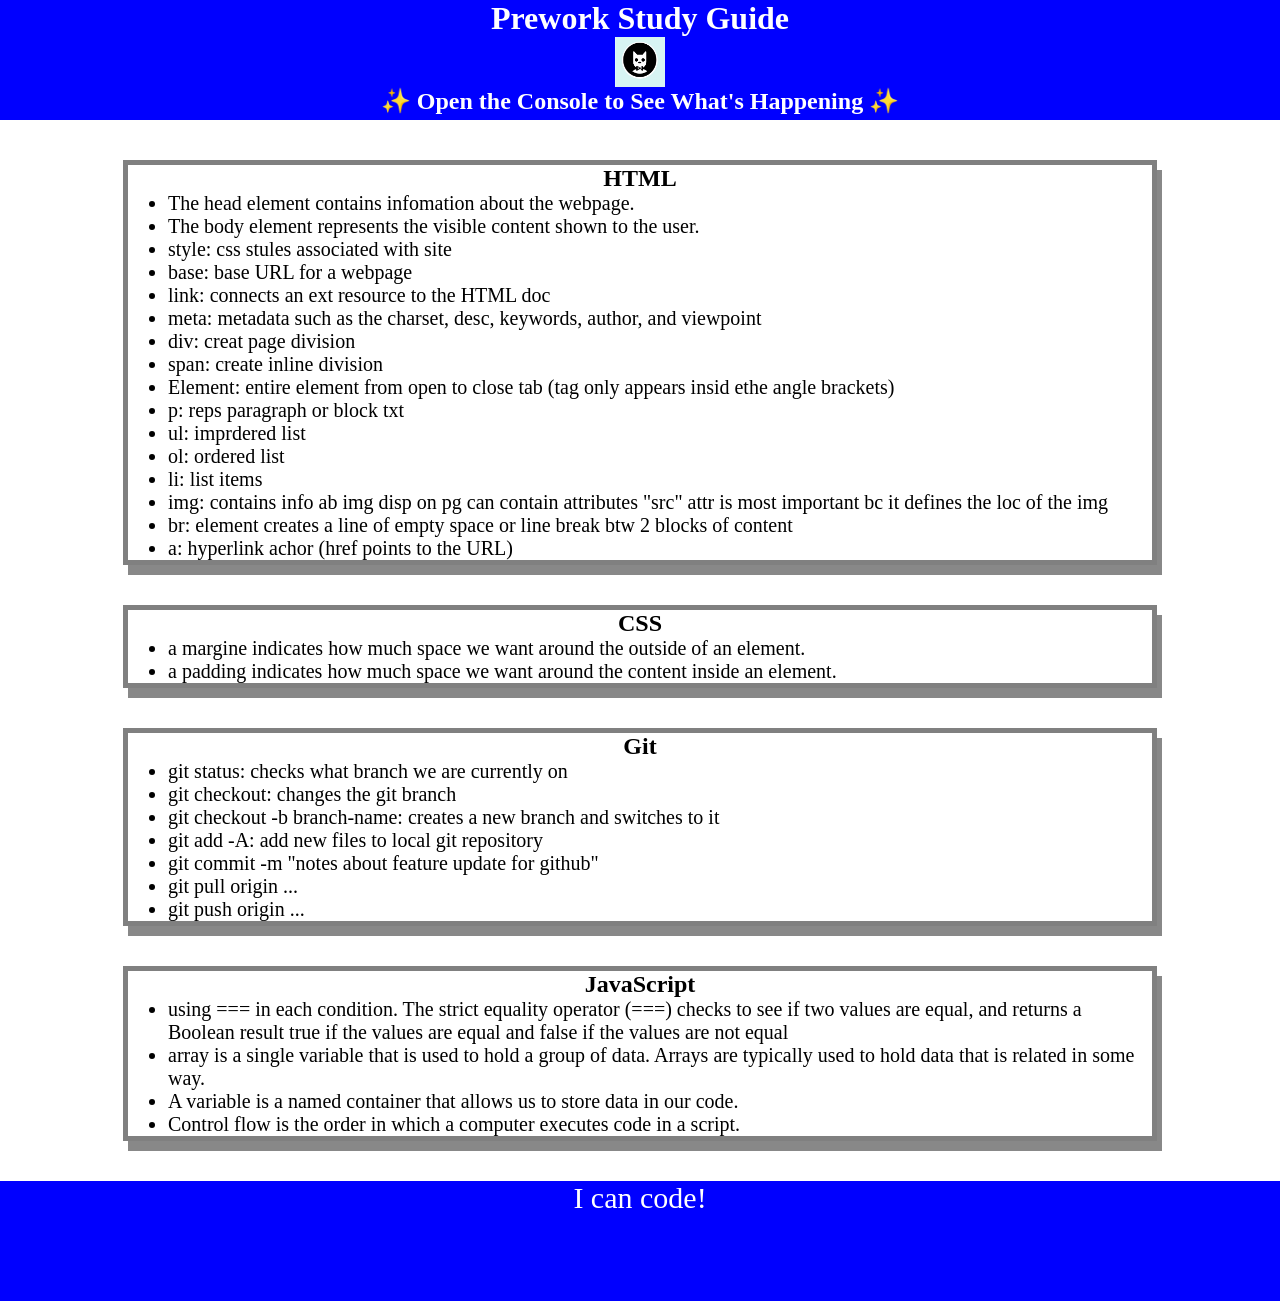
<file: index.html>
<!DOCTYPE html>
<html lang="en">
  <head>
    <meta charset="UTF-8" />
    <meta http-equiv="X-UA-Compatible" content="IE=edge" />
    <meta name="viewport" content="width=device-width, initial-scale=1.0" />
    <link rel="stylesheet" href="./assets/style.css"> 
    <title>Prework Study Guide</title>
  </head>
  <body>
    <header id="top">
      <h1>Prework Study Guide</h1>
      <img src="./assets/bowtie-cat.png"alt="Profile image of cat wearing a bow tie."  />
      <h2>✨ Open the Console to See What's Happening ✨</h2>
    </header>
    <main>
     <section class="card" id="html-section"> 
        <h2>HTML</h2>
        <ul>
            <li> The head element contains infomation about the webpage. </li>
            <li> The body element represents the visible content shown to the user.</li>
            <li>style: css stules associated with site</li>
            <li> base: base URL for a webpage</li>
            <li> link: connects an ext resource to the HTML doc </li>
            <li> meta: metadata such as the charset, desc, keywords, author, and viewpoint</li>
            <li> div: creat page division</li>
            <li> span: create inline division</li>
            <li> Element: entire element from open to close tab (tag only appears insid ethe angle brackets)</li>
            <li> p: reps paragraph or block txt</li>
            <li> ul: imprdered list </li>
            <li> ol: ordered list </li>
            <li> li: list items </li>
            <li> img: contains info ab img disp on pg can contain attributes "src" attr is most important bc it defines the loc of the img</li>
            <li> br: element creates a line of empty space or line break btw 2 blocks of content </li>
            <li> a: hyperlink achor (href points to the URL)</li>
        </ul>
     </section>

     <section class="card" is="css-section">
        <h2>CSS</h2>
        <ul>
            <li> a margine indicates how much space we want around the outside of an element. </li>
            <li> a padding indicates how much space we want around the content inside an element. </li>
        </ul>
     </section>

     <section class="card" id="git-section">
        <h2>Git</h2> 
        <ul>
            <li> git status: checks what branch we are currently on </li>
            <li> git checkout: changes the git branch </li>
            <li> git checkout -b branch-name: creates a new branch and switches to it</li>
            <li> git add -A: add new files to local git repository </li>
            <li> git commit -m "notes about feature update for github" </li>
            <li> git pull origin ...</li>
            <li> git push origin ... </li>
        </ul>
     </section>
     
     <section class="card" id="javascript-section">
        <h2>JavaScript</h2>
        <ul>
            <li> using === in each condition. The strict equality operator (===) checks to see if two values are equal, and returns a Boolean result true if the values are equal and false if the values are not equal </li>
            <li> array is a single variable that is used to hold a group of data. Arrays are typically used to hold data that is related in some way.</li>
            <li> A variable is a named container that allows us to store data in our code. </li>
            <li> Control flow is the order in which a computer executes code in a script. </li>
        </ul>

     </section>
    </main>

    <footer>
      <p>I can code!</p>
    </footer>
    <script src="./assets/script.js"> </script>
  </body>
</html>
</file>
<file: assets/style.css>
* {
    margin: 0;
    padding: 0;
}

header, 
footer {
    width: 100%;
    height: 120px;
    background-color: blue;
    color: white;
}

h1, 
h2 {
    text-align: center;
}

img {
    display: block; 
    height: 50px;
    width: 50px;
    margin-left: auto; 
    margin-right: auto;
}

ul { 
    padding-left: 40px;
    font-size: 20px;
}

p {
    text-align: center;
    font-size: 30px;
}

.card {
    width: 80%;
    margin:40px auto;
    border:5px solid gray;
    box-shadow:5px 10px #888888;
}
</file>
